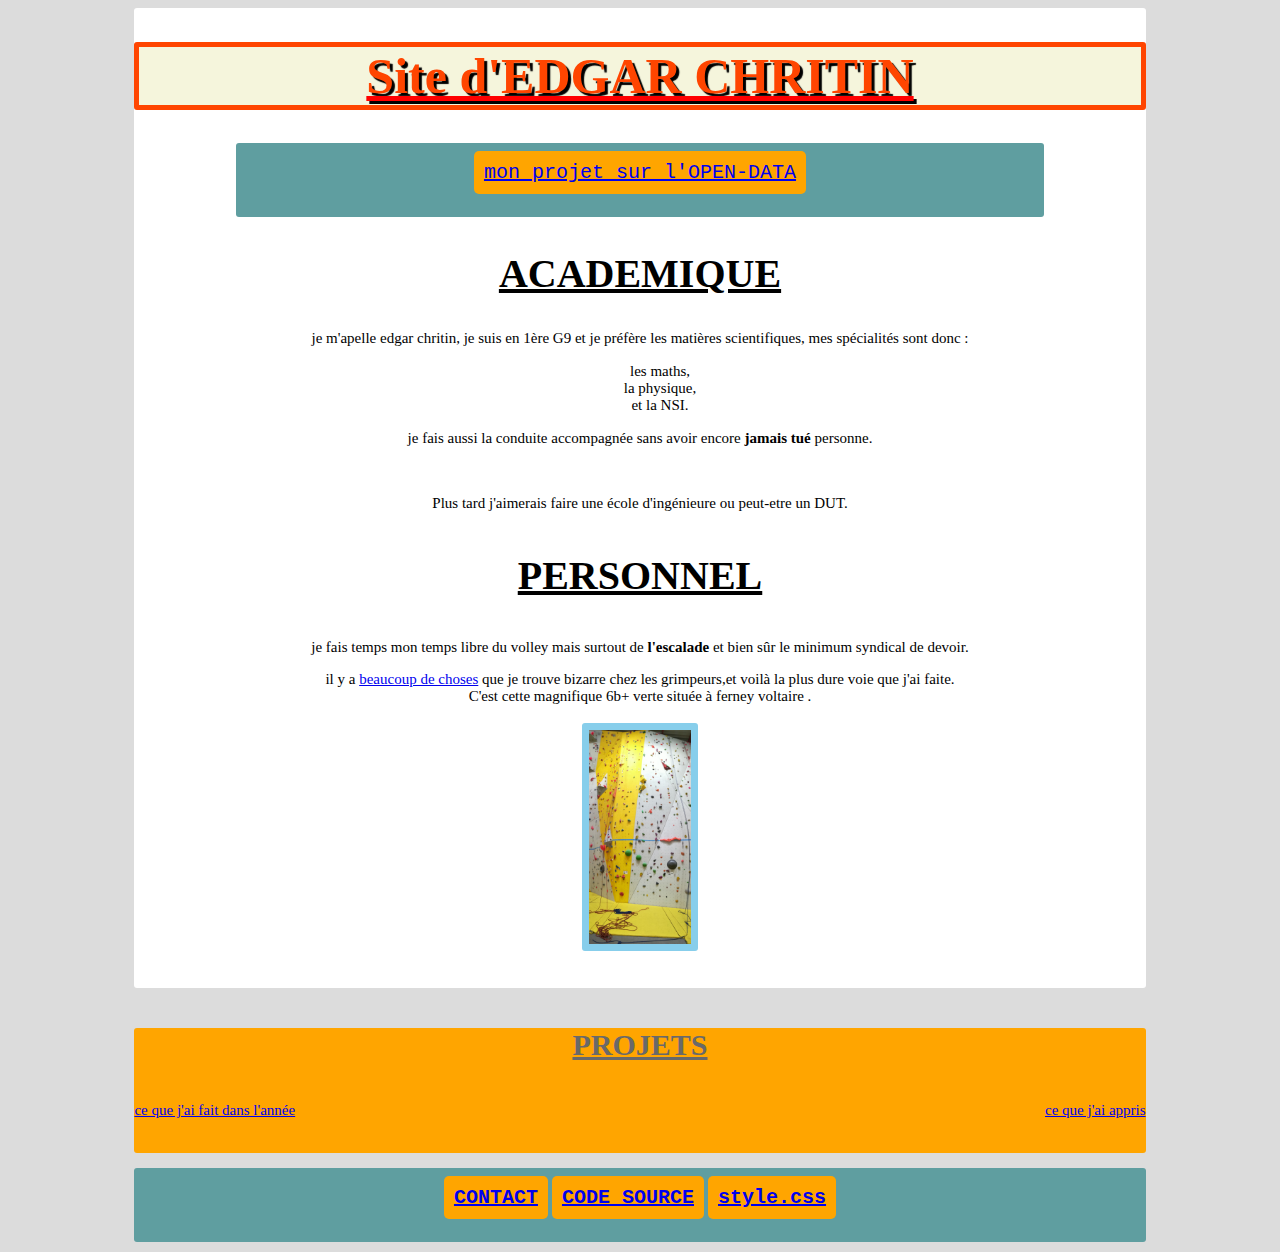
<file: index.html>
<!DOCTYPE html>
<html>
    
    <head>
        <meta charset="utf-8">
        <title>page d'edgar </title>
        <link rel="stylesheet" href="style.css">
    </head>
    <body>  
        <div id = "block1">
            
        <h1> Site d'EDGAR CHRITIN </h1>
            
        <div id = "block3" >
        <p> </p><br>
        <a class="button" href=opendata.html >mon projet sur l'OPEN-DATA</a>
        <p> </p><br>
        
            
        </div>
        
        <h2> ACADEMIQUE </h2>
            
        
            
        <p>je m'apelle edgar chritin, je suis en 1ère G9 et je préfère les matières scientifiques, mes spécialités sont donc :</p>
        <ul>
        <li> les maths,</li>
        <li>la physique,</li>
        <li>et la NSI.</li>
        </ul>
        <p> je fais aussi la conduite accompagnée sans avoir encore <strong>jamais tué</strong> personne.</p><br>
        <p> Plus tard j'aimerais faire une école d'ingénieure ou peut-etre un DUT.</p>
            
        <h3> PERSONNEL</h3>
            
        <p> je fais temps mon temps libre du volley mais surtout de <strong>l'escalade</strong> et bien sûr le minimum syndical de devoir.</p>
        <li> il y  a <a href =  "escalade.html">beaucoup de choses</a>  que je trouve bizarre chez les grimpeurs,et voilà la plus dure voie que j'ai faite.<br>C'est cette magnifique 6b+ verte située à ferney voltaire .</li><br> 
        <img src = "6b+_escalade_ferney.png"; alt = "image_voie "; width = 10% ; class = "voie">
        <p> </p><br>
        </div>
        
        <div id= "block2"> 
            
        <h4> PROJETS</h4>
        
        <li> <a class= "left" href= "travail.html" >ce que j'ai fait dans l'année</a> <a class= "right" href = "rapport.html"> ce que j'ai appris </a></li><br>
        <p> </p><br>
        </div>
        
        <div id = "block3">
            
        <p> </p><br>
        <a class = "button" href= "contact.html"> <strong>CONTACT</strong></a>
        <a class = "button" href= "code_source_index.png"> <strong>CODE SOURCE</strong></a>
        <a class = "button" href= "style.css"S> <strong>style.css</strong></a>
        <p> </p><br>    
            
        </div>
        
    </body>
</html>
</file>
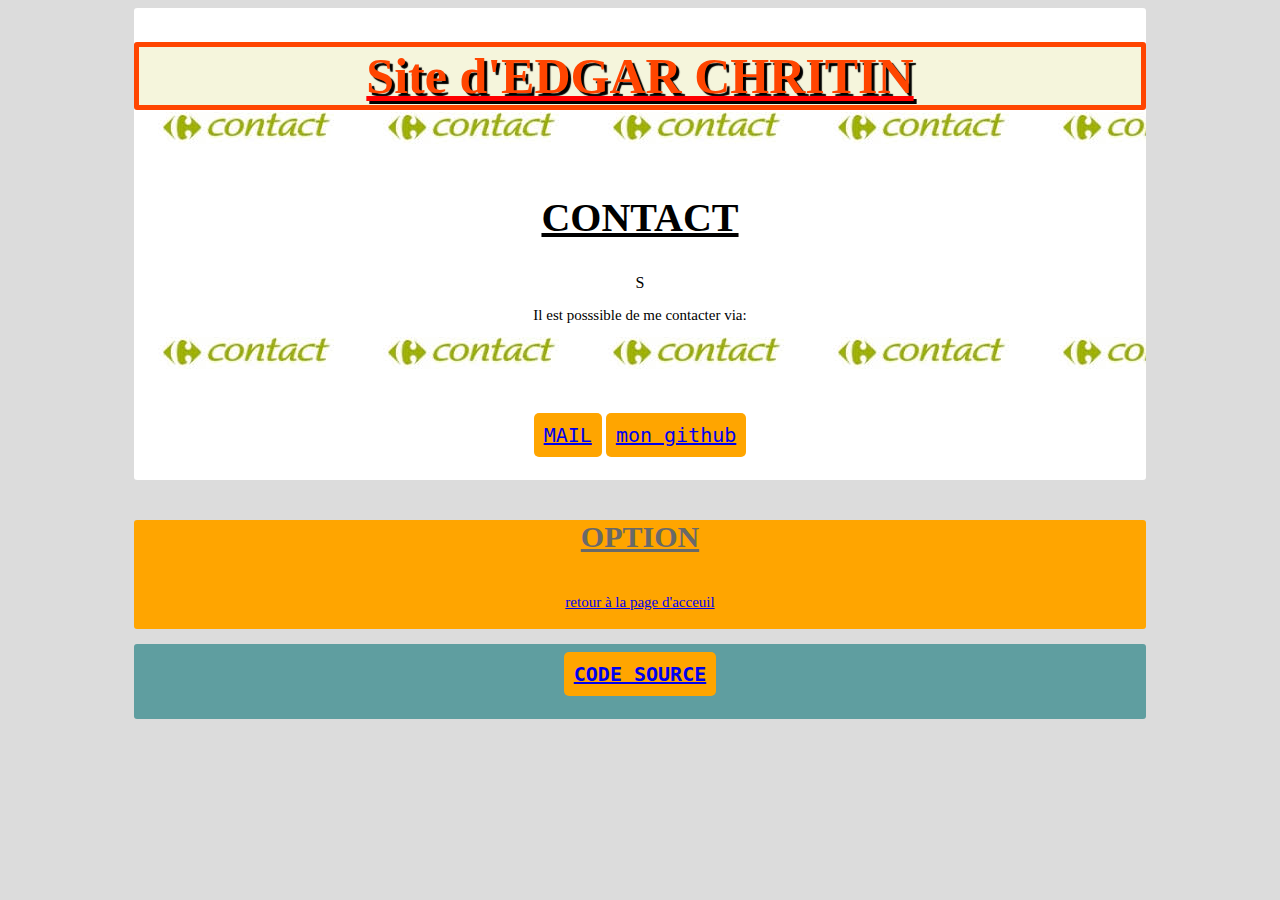
<file: contact.html>
<html>
    
    <head>
        
        <meta charset="utf-8">
        <title>page d'edgar</title>
        <link rel="stylesheet" href="style.css">
        
    </head>
    <body>
    <div id = "block4">
        
    <h1> Site d'EDGAR CHRITIN</h1>
    <p> </p><br>
        
    <h2>CONTACT</h2>S
       
    <p>Il est posssible de me contacter via:</p><br>
    <p> </p><br>
    <p> </p><br>   
    <a class = "button" href ="mailto:edgar.chritin@gmail.com"> MAIL</a>
        
    <a class = "button" href ="https://github.com/edgarchritin/edgarchritin.github.io"> mon github</a>
    <p> </p><br>
        
    </div>
    <div id= "block2"> 

    <h4>OPTION</h4>
        
    <li> <a href= "index.html" >retour à la page d'acceuil</a></li><br>
    </div>
    
    <div id = "block3">
    <p> </p><br>
        
    <a class = "button" href= "code_source_contact.png"> <strong>CODE SOURCE</strong></a>
    <p> </p><br> 
    </div>
        
    </body>
</html>
</file>
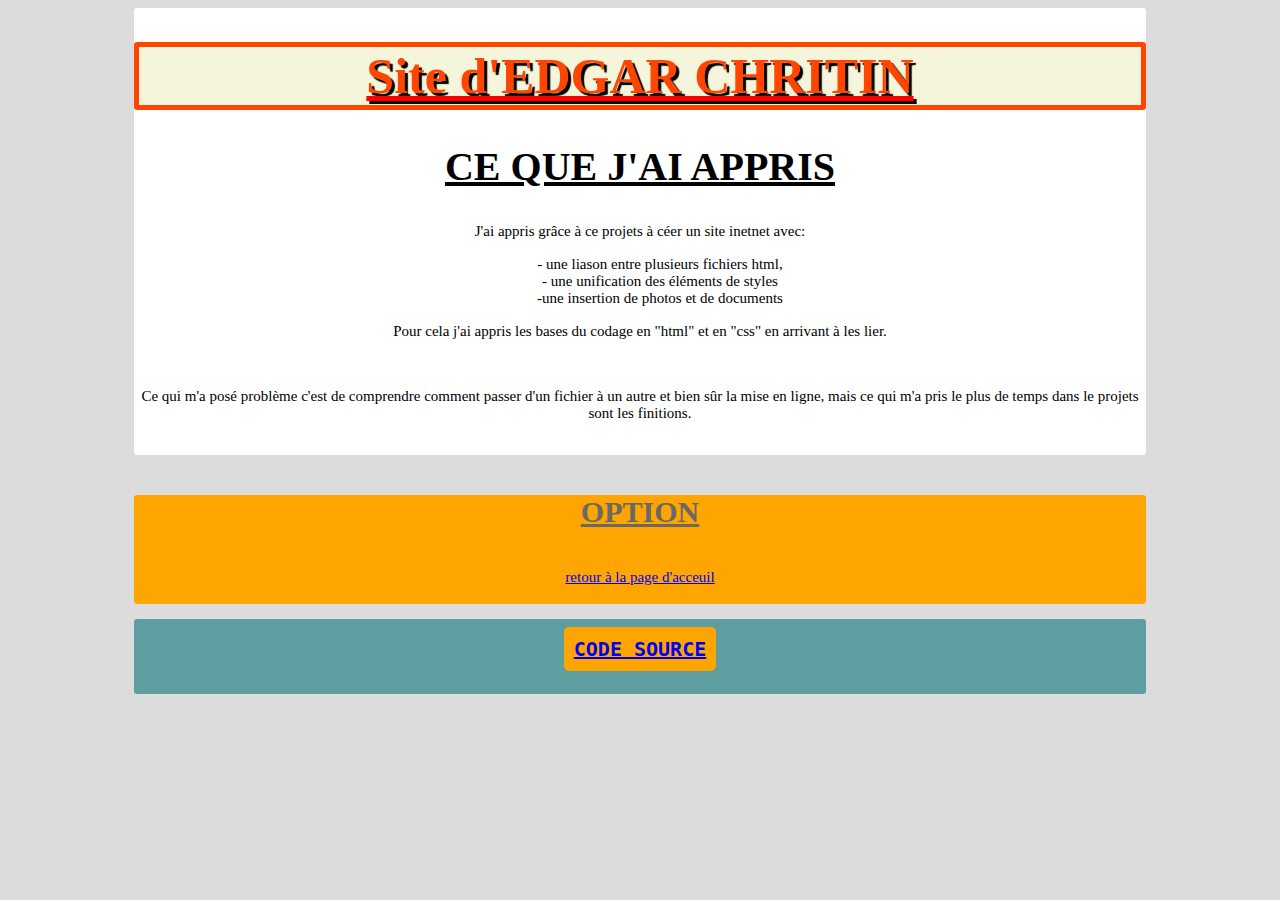
<file: rapport.html>
<!DOCTYPE html>
<html>
    <head>
        <meta charset="utf-8">
        <title>page d'edgar</title>
        <link rel="stylesheet" href="style.css">   
    </head>
    <body>
        <div id = "block1">
            
        <h1> Site d'EDGAR CHRITIN</h1>
            
        <h2>CE QUE J'AI APPRIS</h2>
            
        <p>J'ai appris grâce à ce projets à céer un site inetnet avec:</p>
        <ul>
        <li>- une liason entre plusieurs fichiers html,</li>
        <li>- une unification des éléments de styles </li>
        <li>-une insertion de photos et de documents</li>
        </ul>
            
        <p>Pour cela j'ai appris les bases du codage en "html" et en "css" en arrivant à les lier.</p><br>
        <p>Ce qui m'a posé problème c'est de comprendre comment passer d'un fichier à un autre et bien sûr la mise en ligne, mais  ce qui m'a pris le plus de temps dans le projets sont les finitions. </p>
        
        <p></p><br>
        </div>
        
        <div id = "block2">
            
        <h4>OPTION</h4>
            
        <li> <a href= "index.html" >retour à la page d'acceuil</a></li><br>
        </div>
        
        <div id = "block3">
        <p> </p><br>
        
        <a class = "button" href= "code_source_rapport.png"> <strong>CODE SOURCE</strong></a>
        <p> </p><br> 
        </div>
    </body>
</html>
</file>
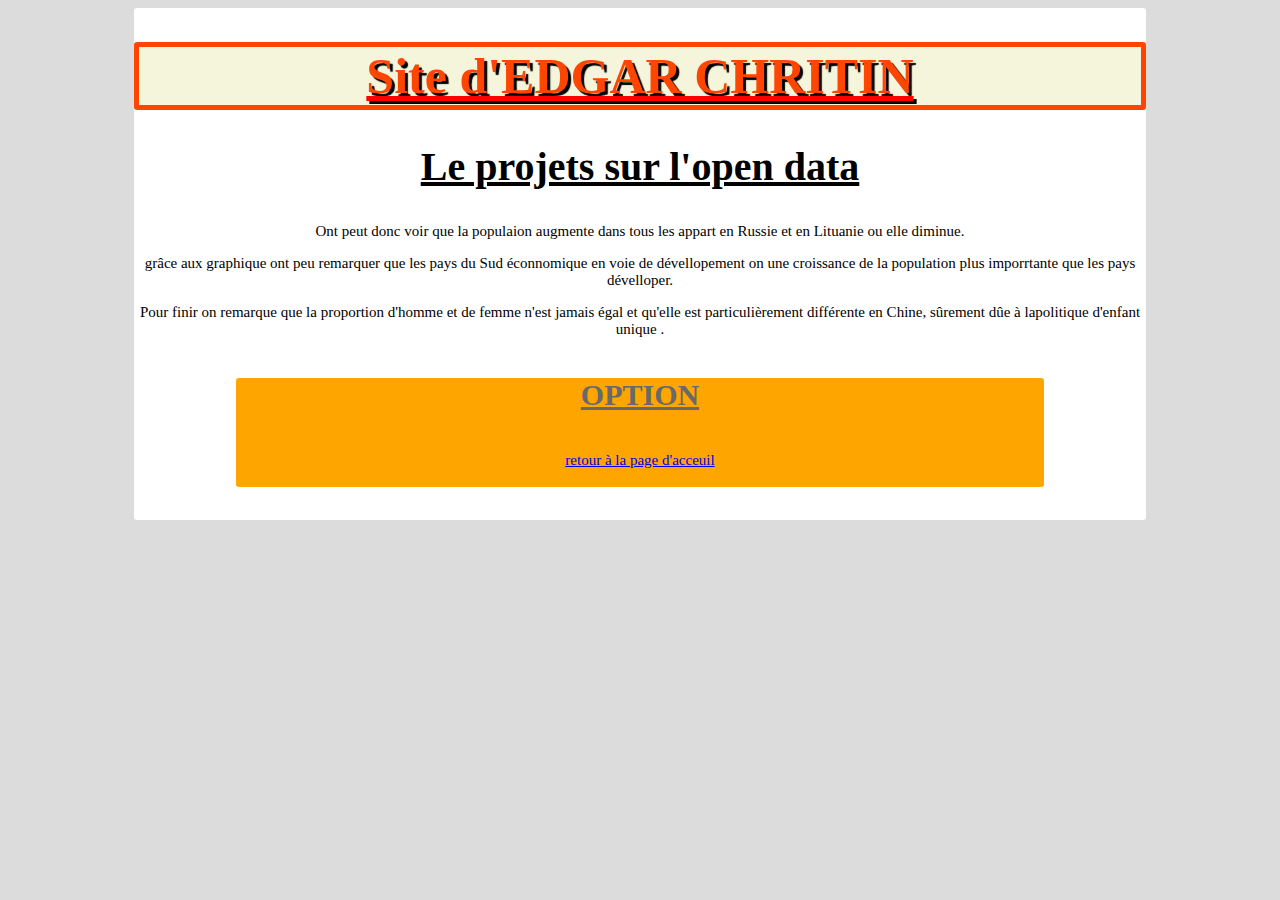
<file: resultat.html>
<!DOCTYPE html>
<html>
    
    <head>
        <meta charset="utf-8">
        <title>page d'edgar </title>
        <link rel="stylesheet" href="style.css">
    </head>
    <body>  
        <div id="block1">
            
        <h1> Site d'EDGAR CHRITIN</h1>
            
        <h2>Le projets sur l'open data</h2>
        
        <p>Ont peut donc voir que la populaion augmente dans tous les appart en Russie et en Lituanie ou elle diminue.
            
        </p>
        <p>grâce aux graphique ont peu remarquer que les pays du Sud éconnomique en voie de dévellopement on une croissance de la population plus imporrtante que les pays dévelloper.
            </p>
        <p>Pour finir on remarque que la proportion d'homme et de femme n'est jamais égal et qu'elle est particulièrement différente en Chine, sûrement dûe à lapolitique d'enfant unique .
            </p>
        
        <div id= "block2">
            
        <h4>OPTION</h4>
            
        <li> <a href= "index.html" >retour à la page d'acceuil</a></li><br>
        
        </div><br>
        
        <div id = "block3">
        <p> </p>
 
        <p> </p>
        </div>
        
    </body>
</html>
</file>
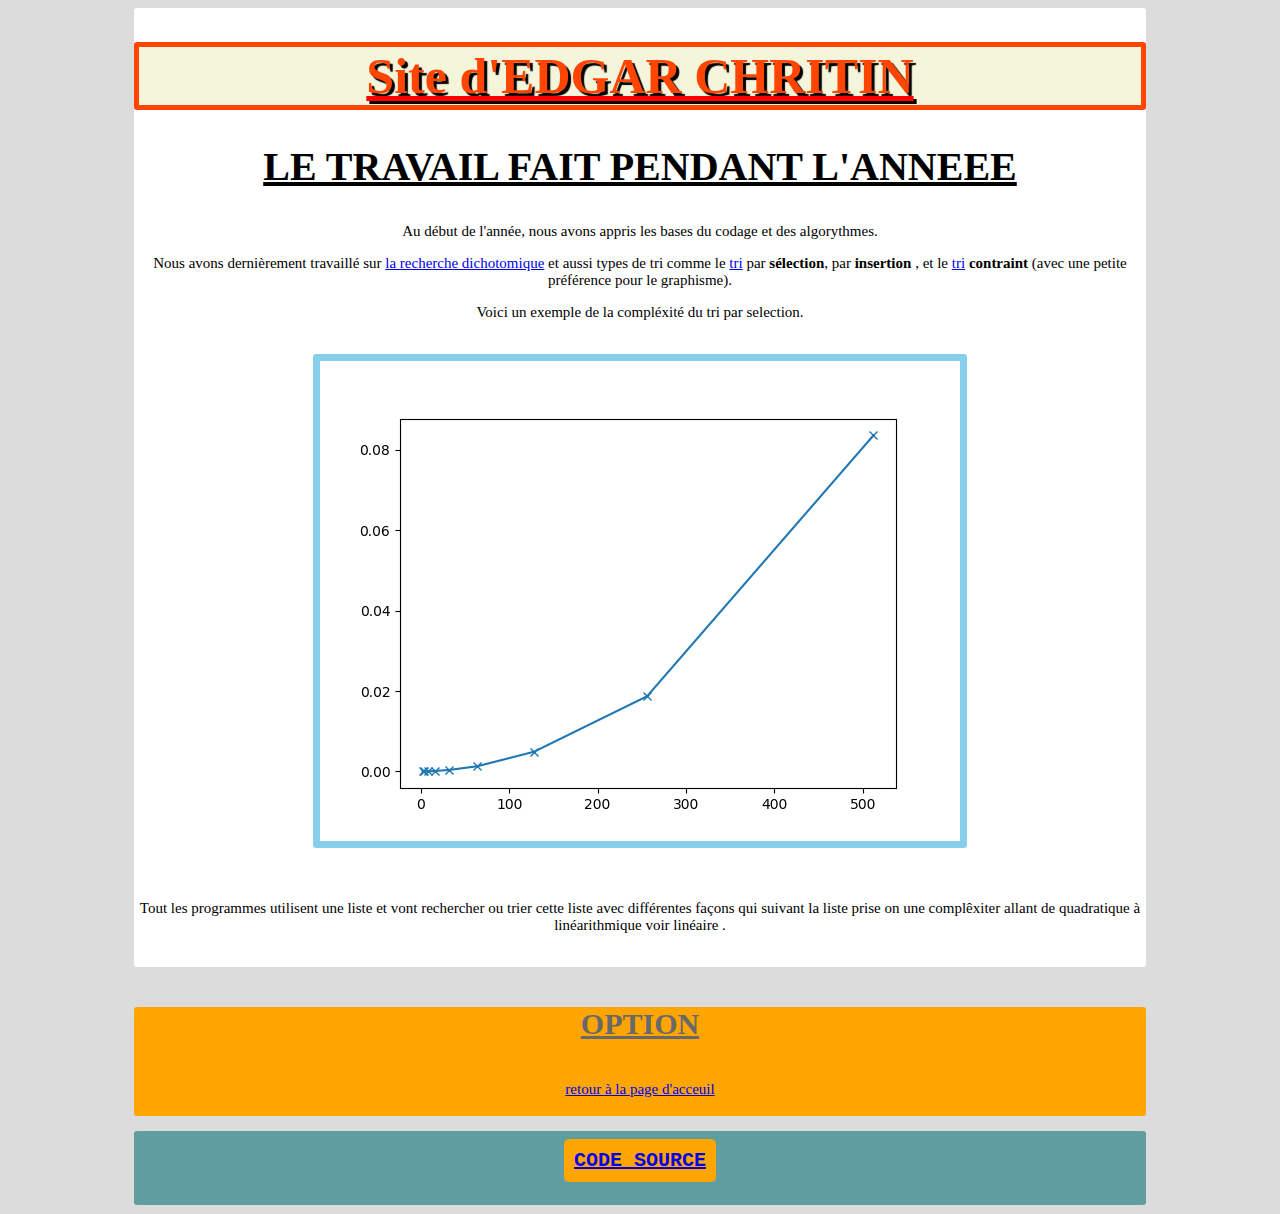
<file: travail.html>
<!DOCTYPE html>
<html>
    
    <head>
        
        <meta charset="utf-8">
        <title> Site d'EDGAR CHRITIN</title>
        <link rel="stylesheet" href="style.css">
        
    </head>
    <body>
        
        <div id = "block1">
            
        <h1> Site d'EDGAR CHRITIN</h1>
            
        <h2>LE TRAVAIL FAIT PENDANT L'ANNEEE</h2>
            
            
        <p>Au début de l'année, nous avons appris les bases du codage et des algorythmes.</p>
        <li> Nous avons dernièrement travaillé sur <a href =  "recherche.py">la recherche dichotomique</a> et aussi types de tri comme le  <a href = "tri.py">tri</a> par <strong>sélection</strong>, par <strong>insertion</strong>  , et le <a href = "triContraint.py">tri</a> <strong>contraint</strong> (avec une petite préférence pour le graphisme).</li >
        <p>Voici un exemple de la compléxité du tri par selection. </p>    
        <p> </p><br>
            
        <img src = "tri%20par%20s%C3%A9lection%20complexite.png"; alt = "image_compléxité_tri_par_selection">
        
        <p></p><br>
        <p>Tout les programmes utilisent une liste et vont rechercher ou trier cette liste avec différentes façons qui suivant la liste prise on une complêxiter allant de quadratique à linéarithmique voir linéaire .</p>
        
        <p></p><br>
        </div>
        
        <div id= "block2">
            
        <h4>OPTION</h4>
            
        <li> <a href= "index.html" >retour à la page d'acceuil</a></li><br>
        </div>
        
        <div id = "block3">
        <p> </p><br>
        
        <a class = "button" href= "code_source_travail.png"> <strong>CODE SOURCE</strong></a>
        <p> </p><br> 
        </div>
        
    </body>
</html>
</file>
<file: style.css>
h1{
    font-size: 50px;
    color : orangered;   
    text-decoration: underline solid red;
    border : 5px solid orangered;
    text-shadow:  3px 3px 1px black;
    background-color: beige;
    border-radius : 3px;
}

h2,h3{
    font-size: 40px;
    text-decoration: underline solid black;
}

body{
    background-color: gainsboro;
    
}
#block1{
    width : 80%;
    margin : 0 auto;
    background-color: white;
    text-align: center;
    align-content: center;
    border-radius : 3px;
    
}
#block4{
    width : 80%;
    margin : 0 auto;
    background-image: url(contact.png);
    text-align: center;
    align-content: center;
    border-radius : 3px;
}

#block2{
    width :80%;
    margin : 0 auto;
    background-color: orange;
    text-align: center;
    border-radius : 3px;
    
}

#block3{
    width :80%;
    margin : 0 auto;
    background-color: cadetblue;
    text-align: center;
    border-radius : 3px;
    
}

p,li {
    list-style-type: none;
    font-size: 15px;
    
}
img{
    border : 7px solid skyblue ;
    border-radius : 3px;
}

html{
    font-family:cursive
}

h4{
   color : dimgray;
   font-size: 30px;
   text-decoration: underline solid dimgray ; 
}
.button{
    font-size: 20px;
    font-family: monospace;
    border : none;
    background-color: orange;
    border-radius: 5px;
    cursor : pointer;
    padding : 10px;
}

.left{
    float :left
}

.right{
    float :right
}
</file>
